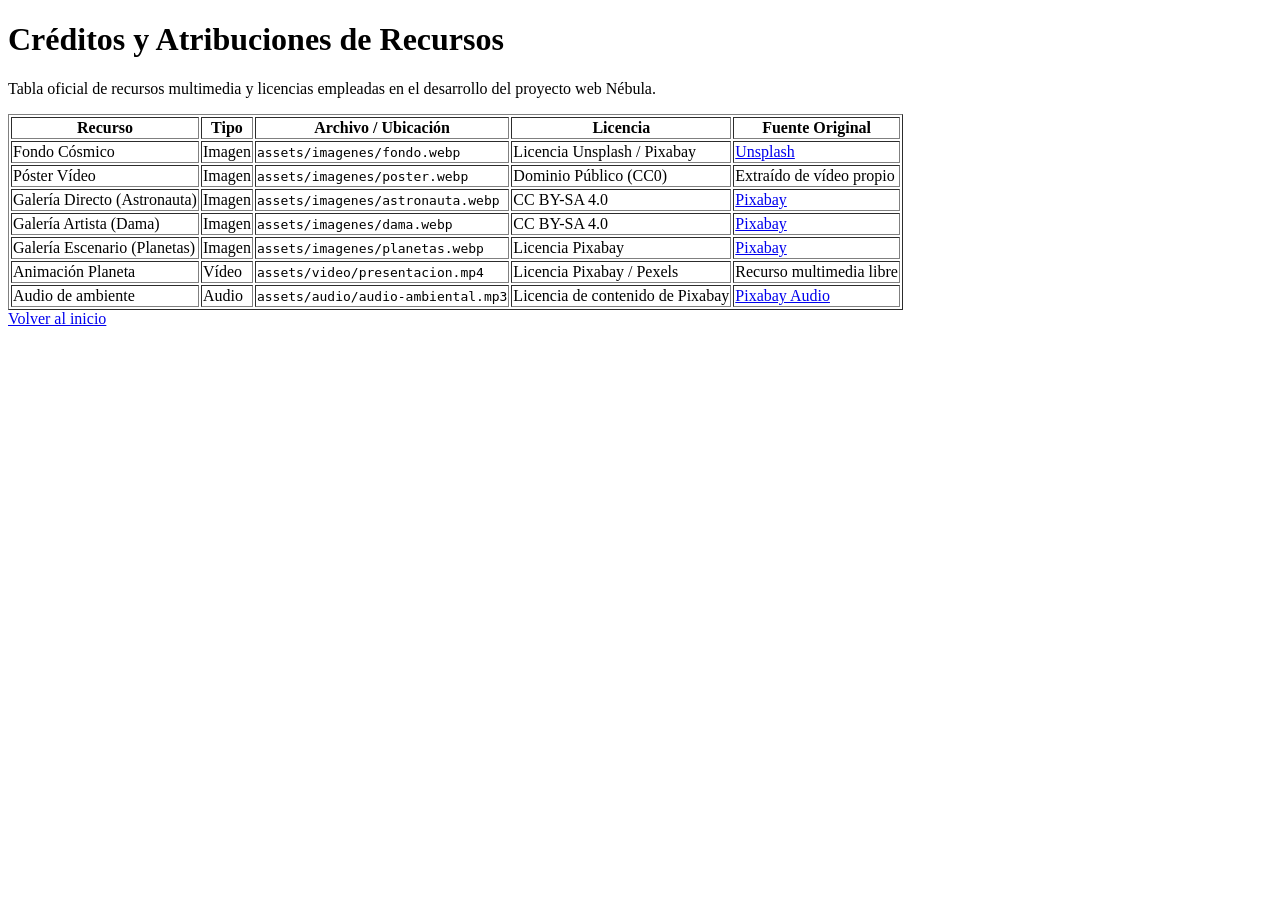
<file: credits.html>
<!DOCTYPE html>
<html lang="es">

<head>
    <meta charset="UTF-8">
    <meta name="viewport" content="width=device-width, initial-scale=1.0">
    <title>Créditos y Atribuciones - Nébula</title>
</head>

<body>
    <h1>Créditos y Atribuciones de Recursos</h1>
    <p>Tabla oficial de recursos multimedia y licencias empleadas en el desarrollo del proyecto web Nébula.</p>

    <table border="1">
        <thead>
            <tr>
                <th>Recurso</th>
                <th>Tipo</th>
                <th>Archivo / Ubicación</th>
                <th>Licencia</th>
                <th>Fuente Original</th>
            </tr>
        </thead>
        <tbody>
            
            <tr>
                <td>Fondo Cósmico</td>
                <td>Imagen</td>
                <td><code>assets/imagenes/fondo.webp</code></td>
                <td>Licencia Unsplash / Pixabay</td>
                <td><a href="https://unsplash.com/es/fotos/una-vista-de-una-gran-tormenta-B0p-oLFKtjA"
                        target="_blank">Unsplash</a></td>
            </tr>
            <tr>
                <td>Póster Vídeo</td>
                <td>Imagen</td>
                <td><code>assets/imagenes/poster.webp</code></td>
                <td>Dominio Público (CC0)</td>
                <td>Extraído de vídeo propio</td>
            </tr>
            <tr>
                <td>Galería Directo (Astronauta)</td>
                <td>Imagen</td>
                <td><code>assets/imagenes/astronauta.webp</code></td>
                <td>CC BY-SA 4.0</td>
                <td><a href="https://pixabay.com/photos/astronaut-planets-mars-earth-9056443/"
                        target="_blank">Pixabay</a></td>
            </tr>
            <tr>
                <td>Galería Artista (Dama)</td>
                <td>Imagen</td>
                <td><code>assets/imagenes/dama.webp</code></td>
                <td>CC BY-SA 4.0</td>
                <td><a href="https://pixabay.com/illustrations/ai-generated-woman-fantasy-planets-8964431/"
                        target="_blank">Pixabay</a></td>
            </tr>
            <tr>
                <td>Galería Escenario (Planetas)</td>
                <td>Imagen</td>
                <td><code>assets/imagenes/planetas.webp</code></td>
                <td>Licencia Pixabay</td>
                <td><a href="https://pixabay.com/illustrations/ai-generated-space-planets-universe-8469846/"
                        target="_blank">Pixabay</a></td>
            </tr>
            <tr>
                <td>Animación Planeta</td>
                <td>Vídeo</td>
                <td><code>assets/video/presentacion.mp4</code></td>
                <td>Licencia Pixabay / Pexels</td>
                <td>Recurso multimedia libre</td>
            </tr>
            <tr>
                <td>Audio de ambiente</td>
                <td>Audio</td>
                <td><code>assets/audio/audio-ambiental.mp3</code></td>
                <td>Licencia de contenido de Pixabay</td>
                <td><a href="https://pixabay.com/es/music/ambiente-drone-ambient-518685/" target="_blank">Pixabay
                        Audio</a></td>
            </tr>
        </tbody>
    </table>
    
        <a href="index.html">Volver al inicio</a>
    </p>
</body>

</html>
</file>
